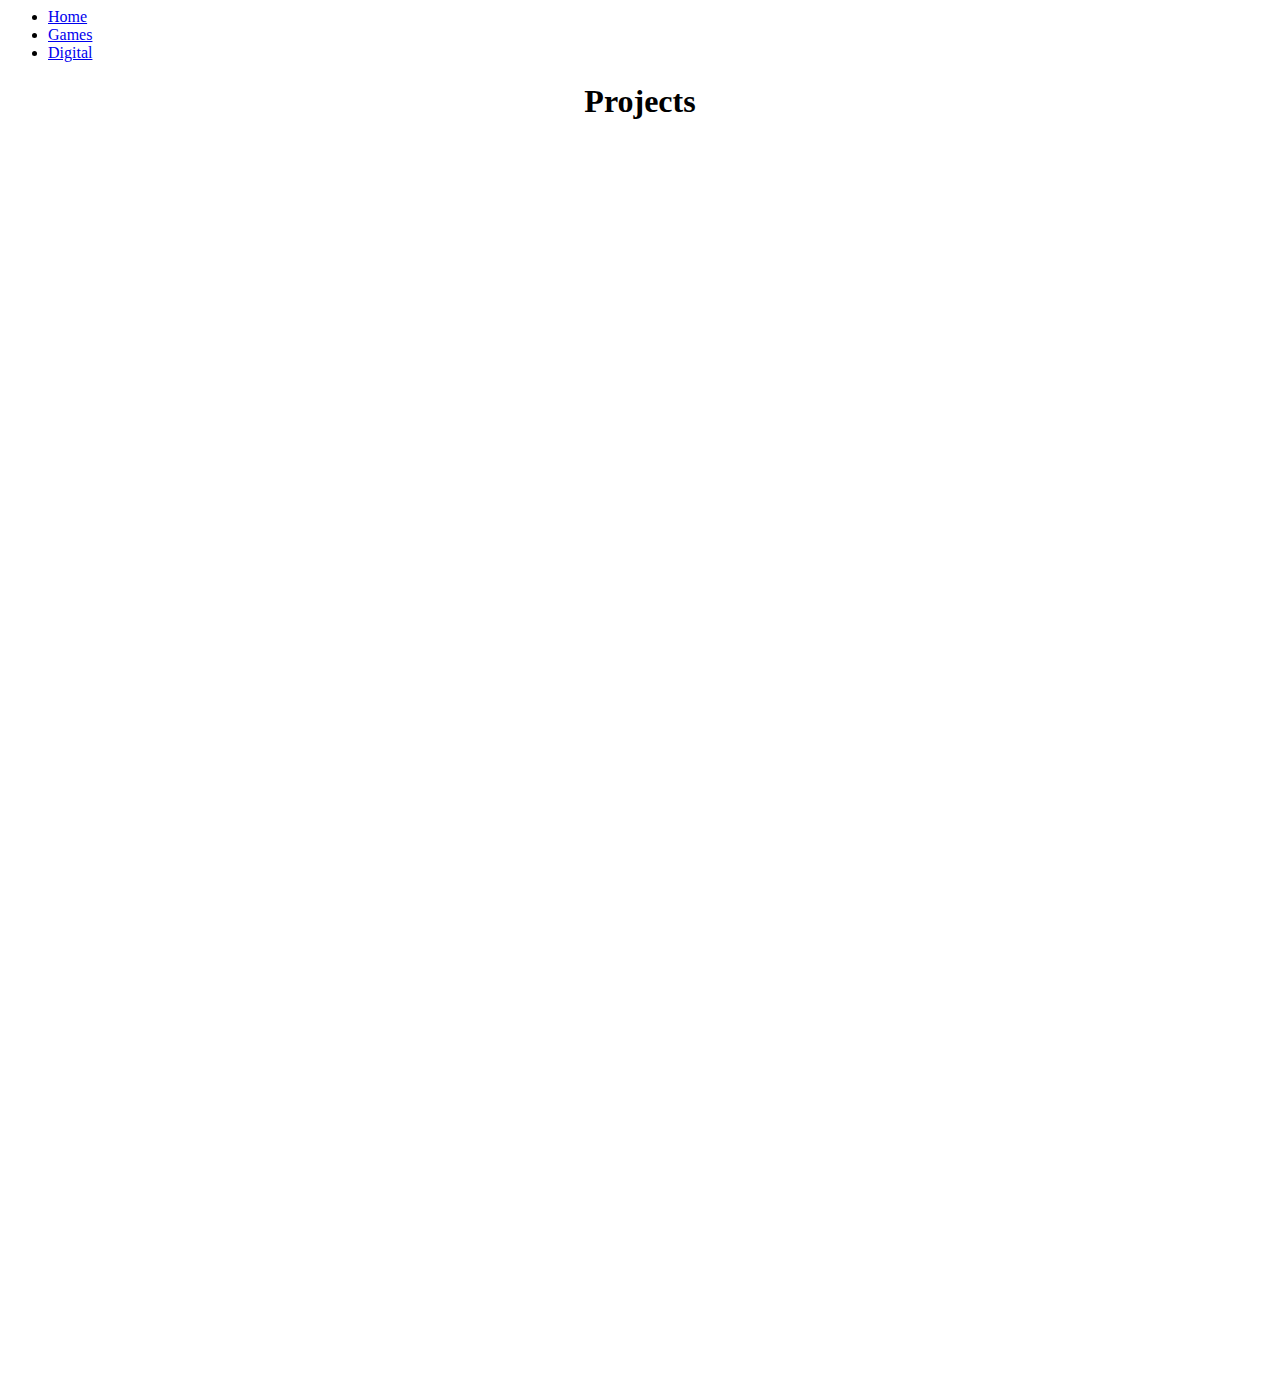
<file: projects.html>
<html>
  <body>
    <title> Projects
    </head>
    </title>
    <ul>
      <li><a href="index.html"> Home </a> </li>
       <li><a href="games.html"> Games </a> </li>
       <li><a href="digitaldesign.html"> Digital </a> </li>
    </ul>
    <center>
      <h1>Projects</h1>
    <iframe width="392" height="620" style="border: 0px;" src="https://studio.code.org/projects/applab/xY-Y8IpRfn4-6k5O8T5ndXyIyBhuvCPNikRLgSCh34E/embed"></iframe>
    </center>
    <iframe width="392" height="620" style="border: 0px;" src="https://studio.code.org/projects/applab/2QFakxJc8dEmz_zlfQfRzf2LCd3SjQwnO4WrpyUQ6lo/embed"></iframe>
  </body>
</html>
</file>
